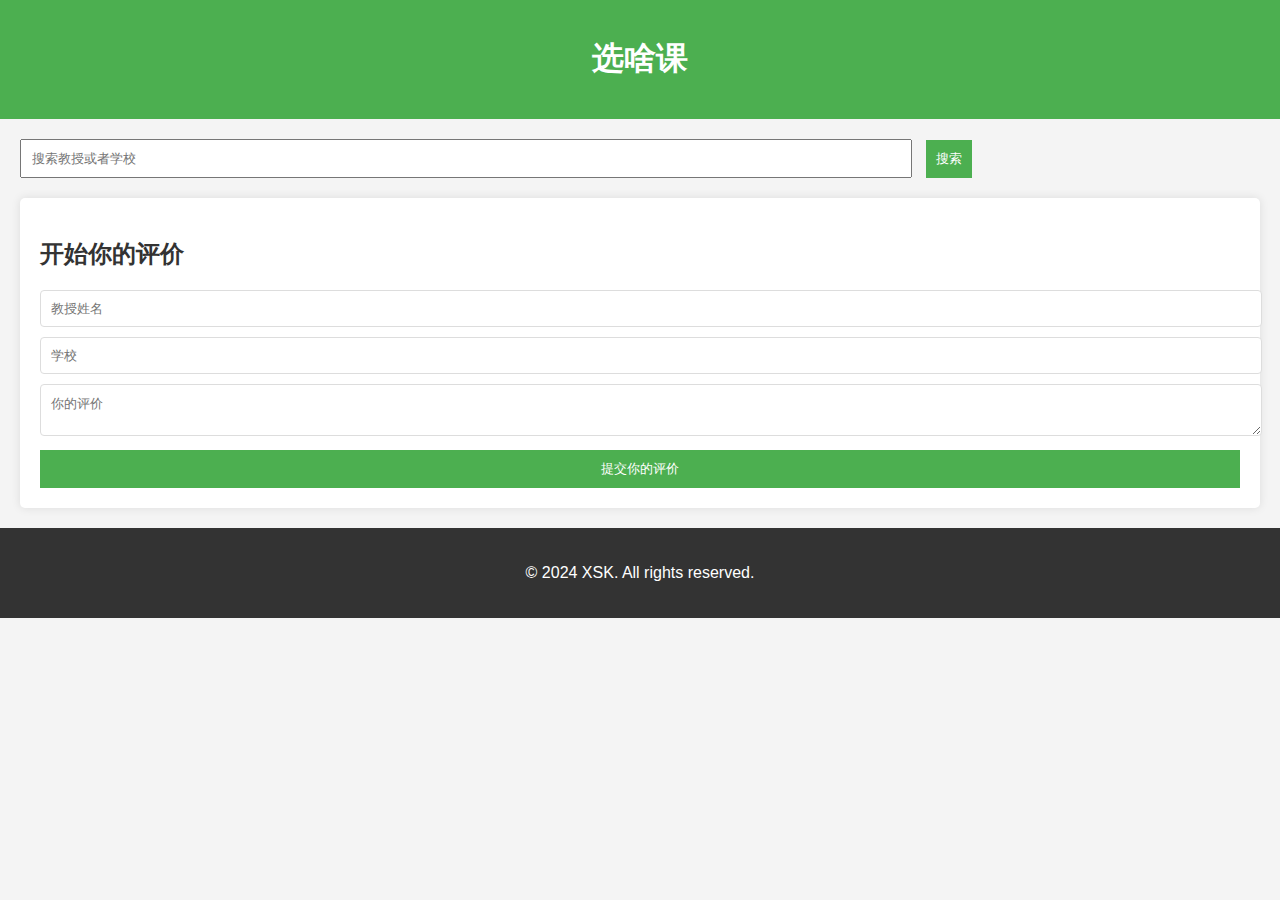
<file: index.html>
<!DOCTYPE html>
<html lang="en">
<head>
    <meta charset="UTF-8">
    <meta name="viewport" content="width=device-width, initial-scale=1.0">
    <title>选啥课</title>
    <link rel="stylesheet" href="style.css">
</head>
<body>
    <header>
        <h1>选啥课</h1>
    </header>
    <main>
        <section id="search-section">
            <input type="text" id="search-input" placeholder="搜索教授或者学校">
            <button id="search-button">搜索</button>
        </section>
        <section id="professor-list">
            <!-- Professors and ratings will be displayed here -->
        </section>
        <section id="add-rating-section">
            <h2>开始你的评价</h2>
            <form id="rating-form">
                <input type="text" id="professor-name" placeholder="教授姓名" required>
                <input type="text" id="school-name" placeholder="学校" required>
                <textarea id="rating-comment" placeholder="你的评价" required></textarea>
                <button type="submit">提交你的评价</button>
            </form>
        </section>
    </main>
    <footer>
        <p>&copy; 2024 XSK. All rights reserved.</p>
    </footer>
    <script src="script.js"></script>
</body>
</html>
</file>
<file: style.css>
body {
    font-family: Arial, sans-serif;
    margin: 0;
    padding: 0;
    background-color: #f4f4f4;
    color: #333;
}

header {
    background-color: #4CAF50;
    color: white;
    text-align: center;
    padding: 1em 0;
}

main {
    padding: 20px;
}

#search-section {
    margin-bottom: 20px;
}

#search-input {
    padding: 10px;
    margin-right: 10px;
    width: 70%;
}

#search-button {
    padding: 10px;
    background-color: #4CAF50;
    color: white;
    border: none;
    cursor: pointer;
}

#search-button:hover {
    background-color: #45a049;
}

#professor-list {
    margin-bottom: 20px;
}

#add-rating-section {
    background-color: #fff;
    padding: 20px;
    border-radius: 5px;
    box-shadow: 0 0 10px rgba(0, 0, 0, 0.1);
}

#rating-form input, #rating-form textarea {
    width: 100%;
    padding: 10px;
    margin-bottom: 10px;
    border: 1px solid #ddd;
    border-radius: 4px;
}

#rating-form button {
    width: 100%;
    padding: 10px;
    background-color: #4CAF50;
    color: white;
    border: none;
    cursor: pointer;
}

#rating-form button:hover {
    background-color: #45a049;
}

footer {
    text-align: center;
    padding: 20px;
    background-color: #333;
    color: white;
}
</file>
